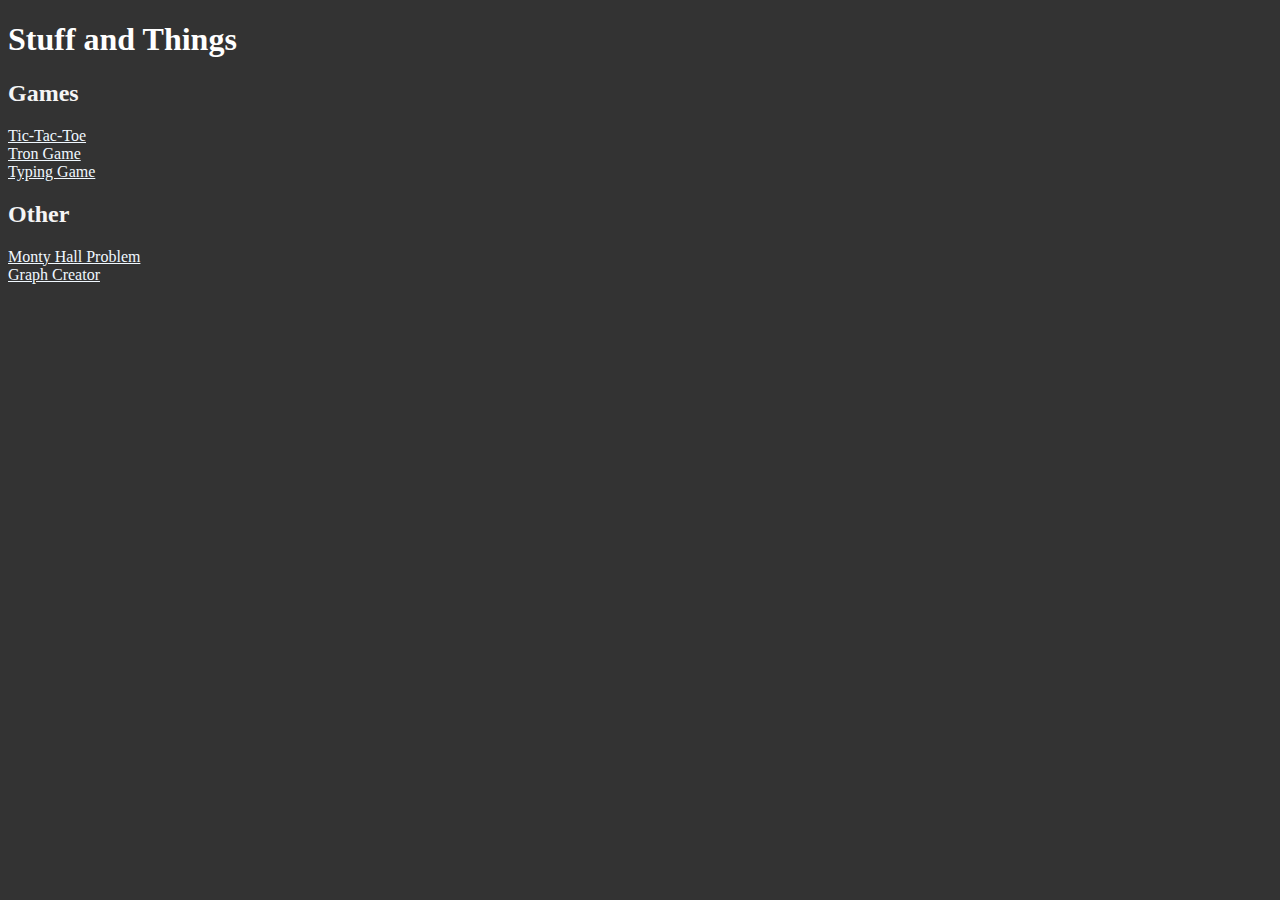
<file: index.html>
<!DOCTYPE html>
<html lang="en">
<head>
    <meta charset="UTF-8">
    <meta http-equiv="X-UA-Compatible" content="IE=edge">
    <meta name="viewport" content="width=device-width, initial-scale=1.0">
    <link rel="stylesheet" href="style.css">
    <title>Stuff and Things</title>
</head>
<body>
    <h1>Stuff and Things</h1>
    <h2>Games</h2>
    <a href="tic-tac-toe/index.html">Tic-Tac-Toe</a> <br>
    <a href="tron-game/index.html">Tron Game</a> <br>
    <a href="typing-game/index.html">Typing Game</a> <br>

    <h2>Other</h2>
    <a href="monty-hall/index.html">Monty Hall Problem</a> <br>
    <a href="graph/index.html">Graph Creator</a>
</body>
</html>
</file>
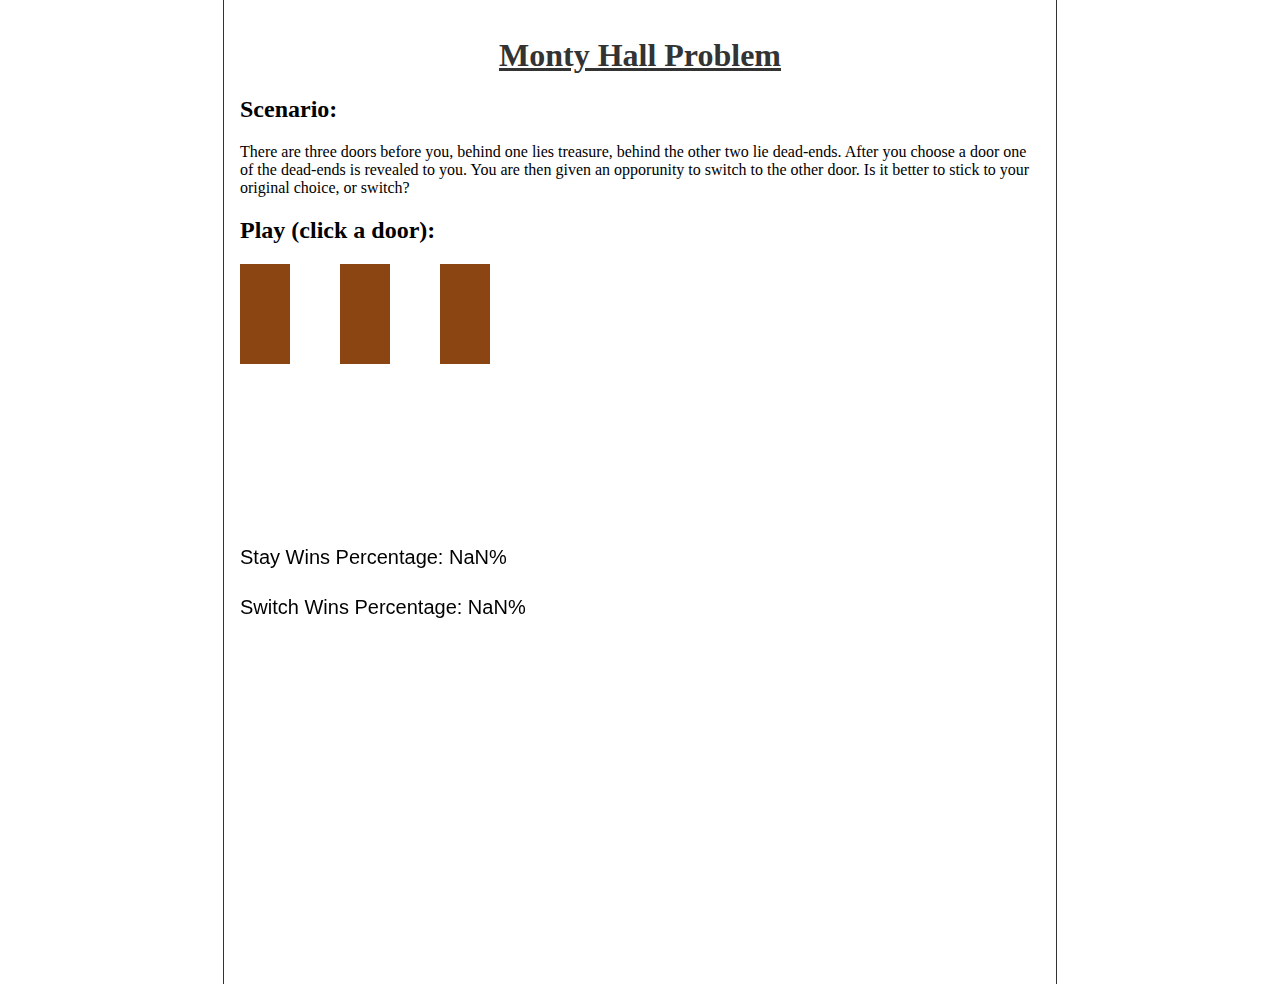
<file: monty-hall/index.html>
<!DOCTYPE html>
<html lang="en">
<head>
    <meta charset="UTF-8">
    <meta http-equiv="X-UA-Compatible" content="IE=edge">
    <meta name="viewport" content="width=device-width, initial-scale=1.0">
    <link rel="stylesheet" href="style.css">
    <title>Monty Hall Problem</title>
</head>
<body>
    <header>
        <center><h1><a href="../index.html">Monty Hall Problem</a></h1></center>
    </header>
    <h2>Scenario:</h2>
    <p>There are three doors before you, behind one lies treasure, behind the other two lie dead-ends.
        After you choose a door one of the dead-ends is revealed to you. You are then given an opporunity to switch to the other door.
         Is it better to stick to your original choice, or switch?  
    </p>
    <h2>Play (click a door):</h2>

    <canvas></canvas>
    <script src="monty.js"></script>



    
</body>
</html>
</file>
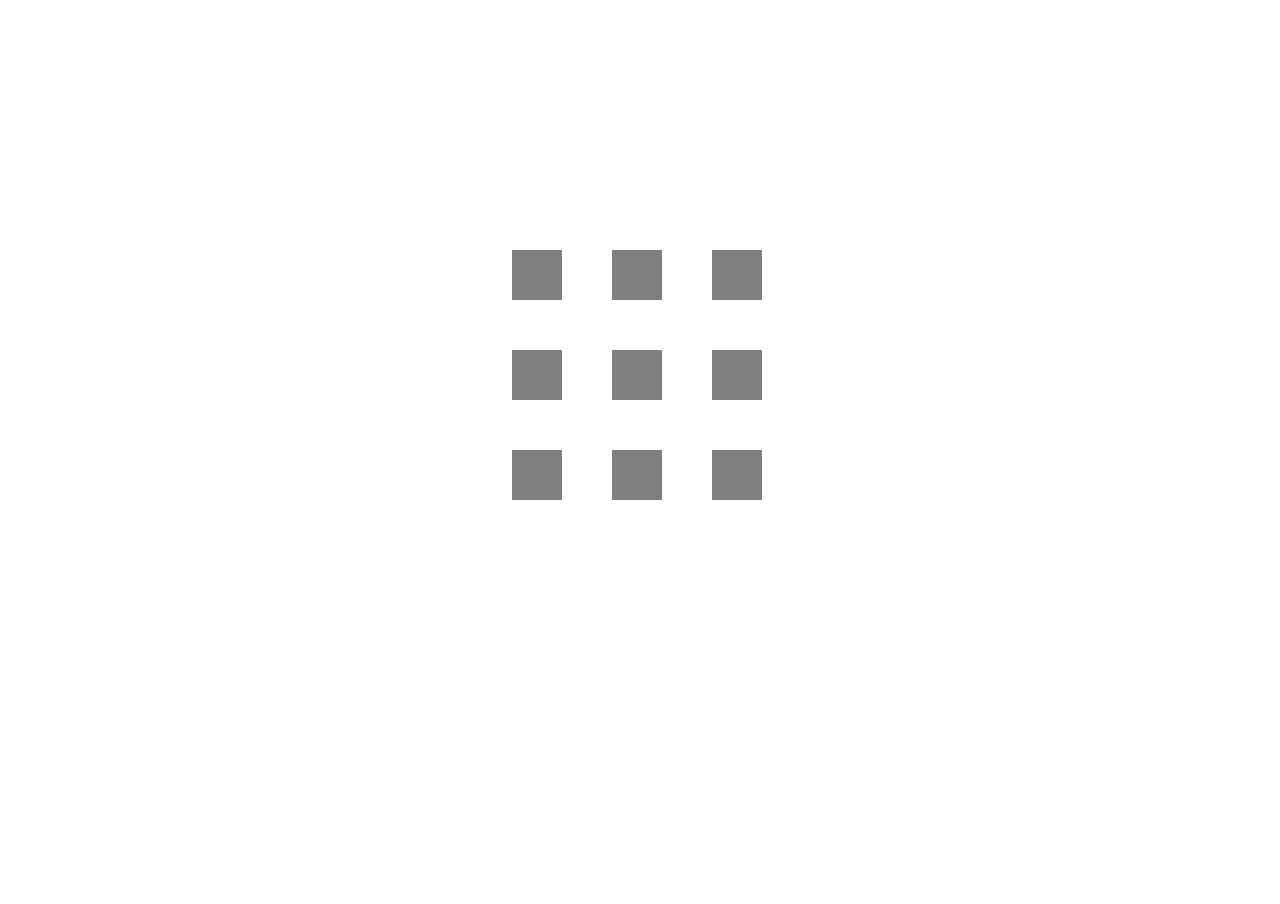
<file: tic-tac-toe/index.html>
<!DOCTYPE html>
<html lang="en">
<head>
    <meta charset="UTF-8">
    <meta http-equiv="X-UA-Compatible" content="IE=edge">
    <meta name="viewport" content="width=device-width, initial-scale=1.0">
    <link rel="stylesheet" href="style.css">
    <title>Tic-Tac-Toe</title>
</head>
<body>
    <canvas></canvas>
    <script src="tic-tac-toe.js"></script>
    
</body>
</html>
</file>
<file: style.css>
h1 {
    color: white;
}
body {
    background-color: #333;
    color: whitesmoke;
}
a {
    color: aliceblue;
    
}
a:visited {
    color: lightgray;
}
a:hover, a:active {
    color: #eee;
}
</file>
<file: monty-hall/style.css>
html {
    font-size: 22;
}

body {
    min-height: 100vh;
    max-width: 800px;
    margin: 0 auto;
    padding: 1rem;
    border-left: 1px solid #333;
    border-right: 1px solid #333; 
}
a, a:visited {
    color: #333;
    
}
/* a:visited {
    color: lightgray;
} */
a:hover, a:active {
    color: #eee;
}


/* canvas {
    border: 1px solid black;
} */
</file>
<file: tic-tac-toe/style.css>
body {
    margin: 0;
}
</file>
